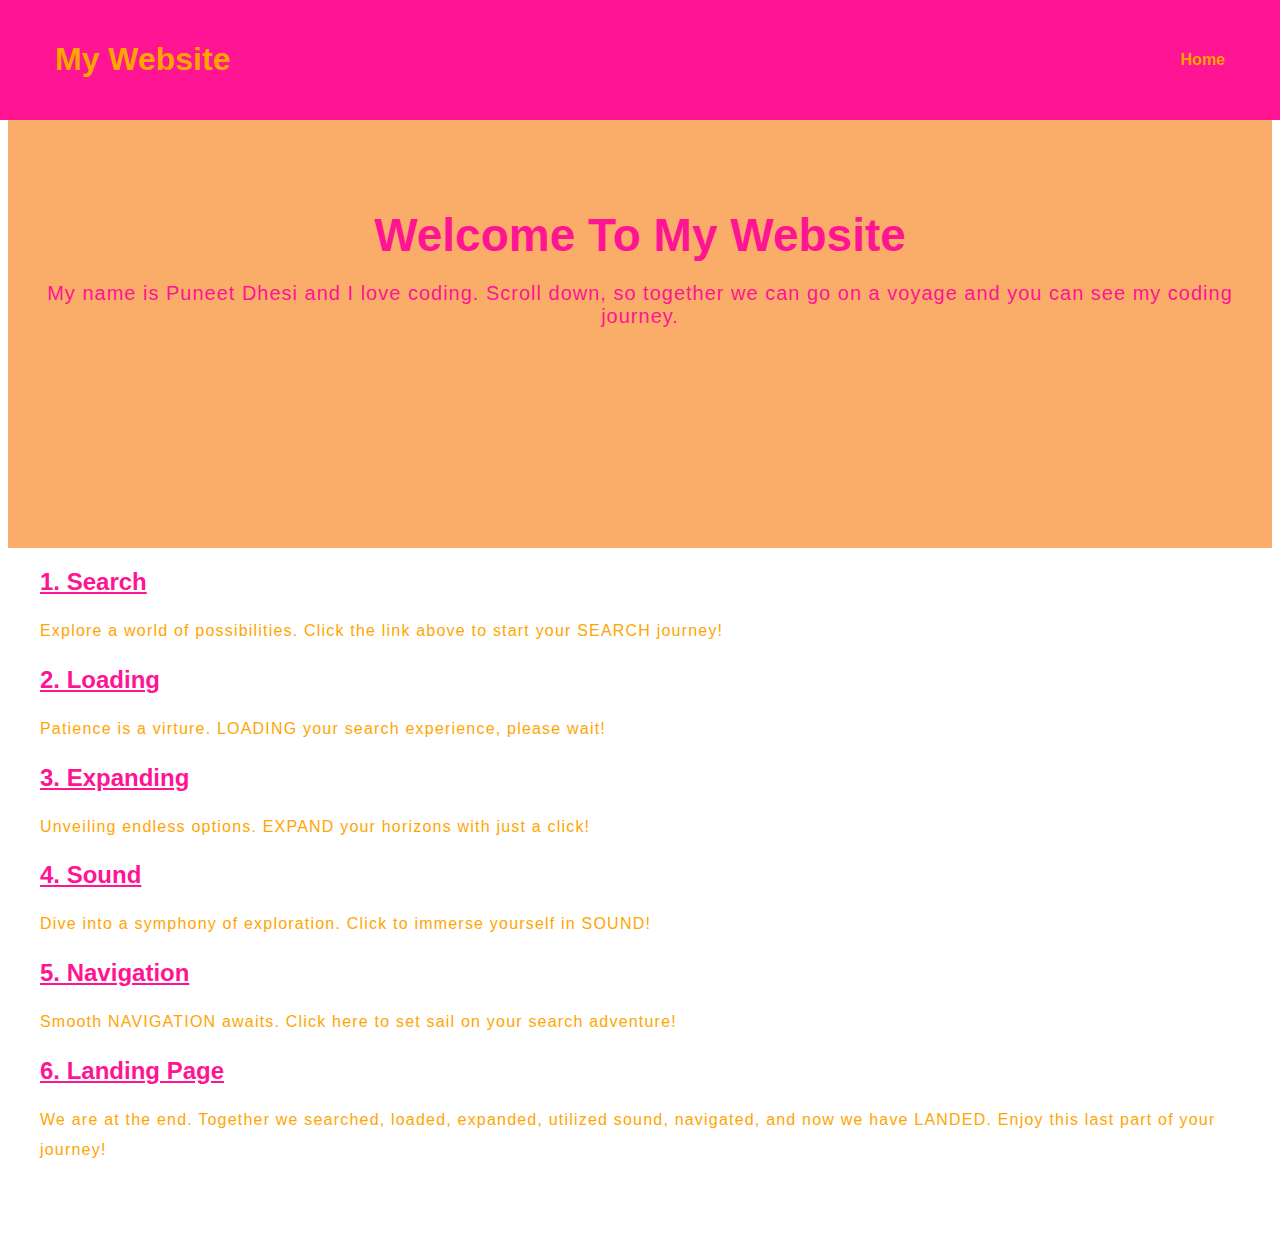
<file: index.html>
<!DOCTYPE html>
<html lang="en">
<head>
    <meta charset="UTF-8">
    <meta name="viewport" content="width=device-width, initial-scale=1.0">
    <title>Navigation</title>
    <link rel="stylesheet" href="css/index.css">
</head>
<body>
<nav class="nav">
    <div class="container">
        <h1 class="logo"><a href="index.html">My Website</a></h1>
        <ul>
            <li><a href="#" class="current">Home</a></li>
        </ul>
    </div>
</nav>

<div class="hero">
    <div class="container">
        <h1>Welcome To My Website</h1>
        <p>My name is Puneet Dhesi and I love coding.
            Scroll down, so together we can go on a voyage and you can see my coding journey. </p>
    </div>
</div>


<section class="container content">
    <h2><a href="search.html">1. Search</a></h2>
    <p>Explore a world of possibilities. Click the link above to start your SEARCH journey!</p>
    <h2><a href="loading.html">2. Loading</a></h3>
    <p>Patience is a virture. LOADING your search experience, please wait!</p>
    <h2><a href="expanding.html">3. Expanding</a></h4>
    <p>Unveiling endless options. EXPAND your horizons with just a click!</p>
    <h2><a href="sound.html">4. Sound</a></h5>
    <p>Dive into a symphony of exploration. Click to immerse yourself in SOUND!</p>
    <h2><a href="navigation.html">5. Navigation</a></h6>
    <p>Smooth NAVIGATION awaits. Click here to set sail on your search adventure!</p>
    <h2><a href="landingPage.html">6. Landing Page</a></h6>
    <p>We are at the end. Together we searched, loaded, expanded, utilized sound, navigated, and now we have LANDED. Enjoy this last part of your journey!</p>


</section>
</body>
<script src="js/index.js"></script>
</html>
</file>
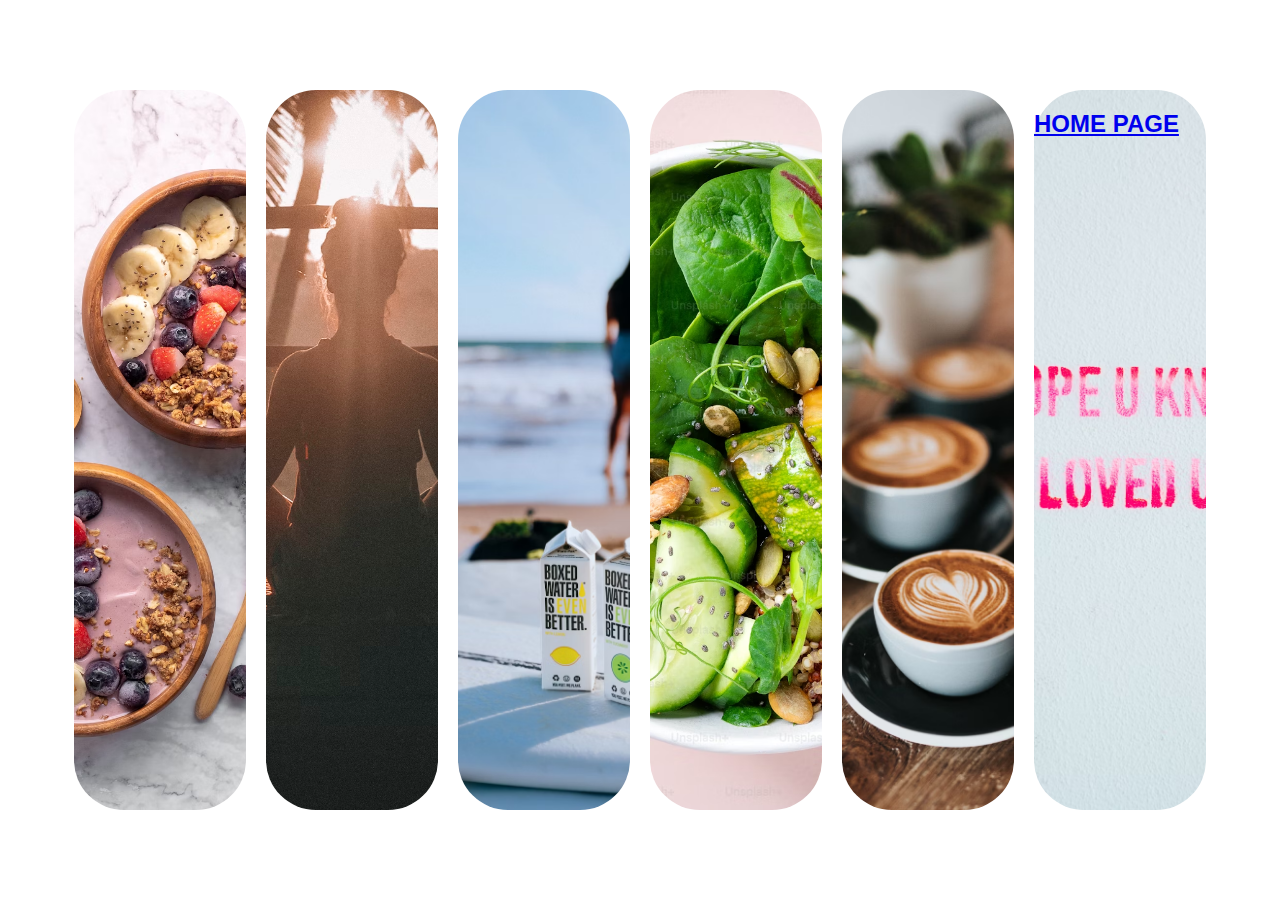
<file: expanding.html>
<!DOCTYPE HTML>
<html lang="en">
    <head>

        <title>Expanding</title>
        <link rel="stylesheet" href="css/expanding.css">
    </head>
    <body>
        <div class="container">
            <div class="panel" style="background-image: url('css/images/acai.avif')">
                <h3>Make healthy choices</h3>
            </div>
            <div class="panel" style="background-image: url('css/images/yoga.avif')">
                <h3>Make yourself a priority</h3>
            </div>
            <div class="panel" style="background-image: url('css/images/water.avif')">
                <h3>Hyrdation is key</h3>
            </div>
            <div class="panel" style="background-image: url('css/images/avacado.avif')">
                <h3>Eat your greens</h3>
            </div>
            <div class="panel" style="background-image: url('css/images/coffees.avif')">
                <h3>Start to every morning</h3>
            </div>
            <div class="panel" style="background-image: url('css/images/index.jpeg')">
            <h3><h2><a href="index.html">  HOME PAGE</a></h2></h3>
            </div>
        </div>
    </body>




    <script src="js/expanding.js"></script>
</html>
</file>
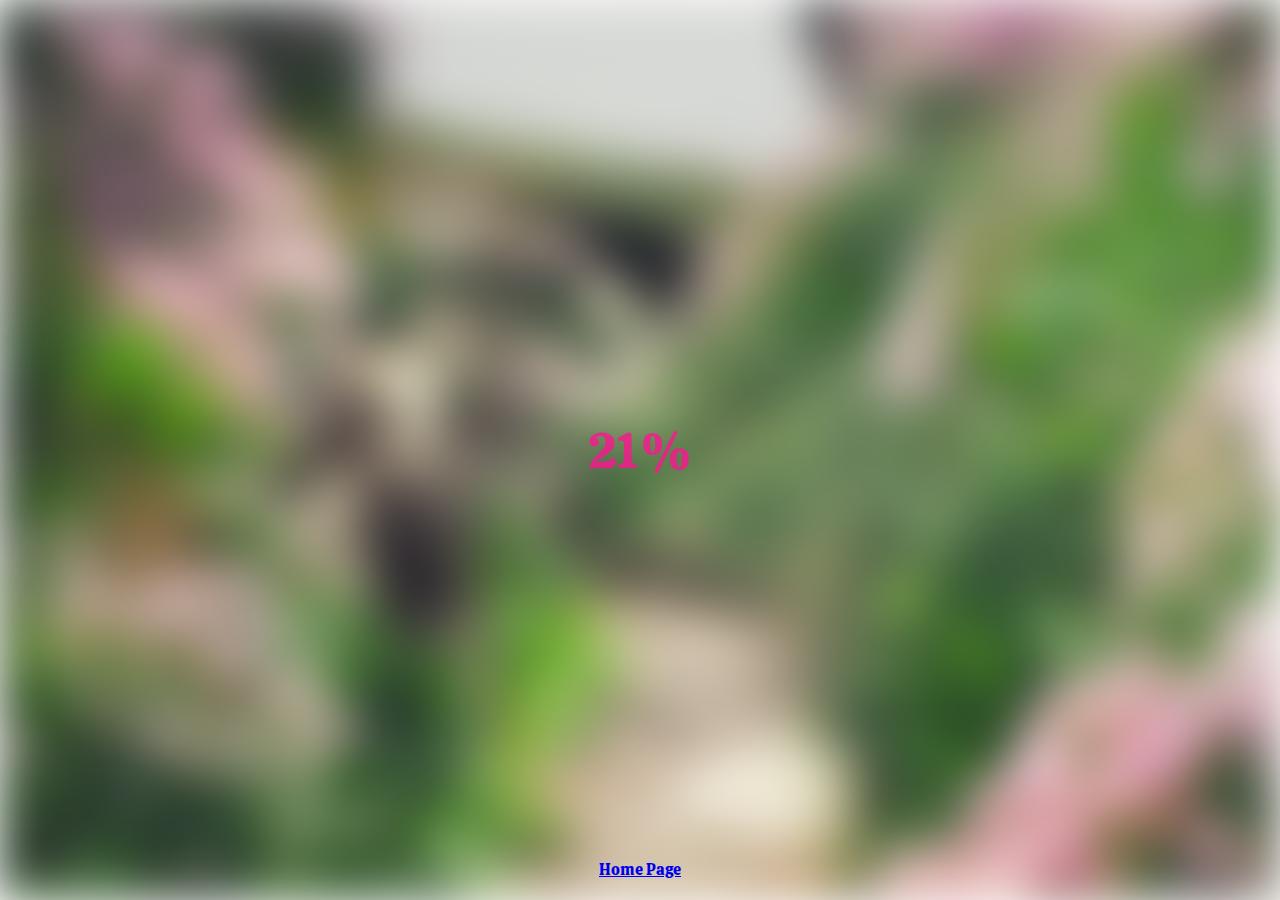
<file: loading.html>
<!DOCTYPE HTML>
<html lang="en">
    <head>
        <title>Loading</title>
        <link rel="stylesheet" href="css/loading.css">
    </head>

    <body>
        <div class="bg"></div>
        <div class="loading-text">0%</div>
        </body>

        <script src="js/loading.js"></script>

        <div class="HomePage">
            <a href="index.html">   Home Page</a>





</html>
</file>
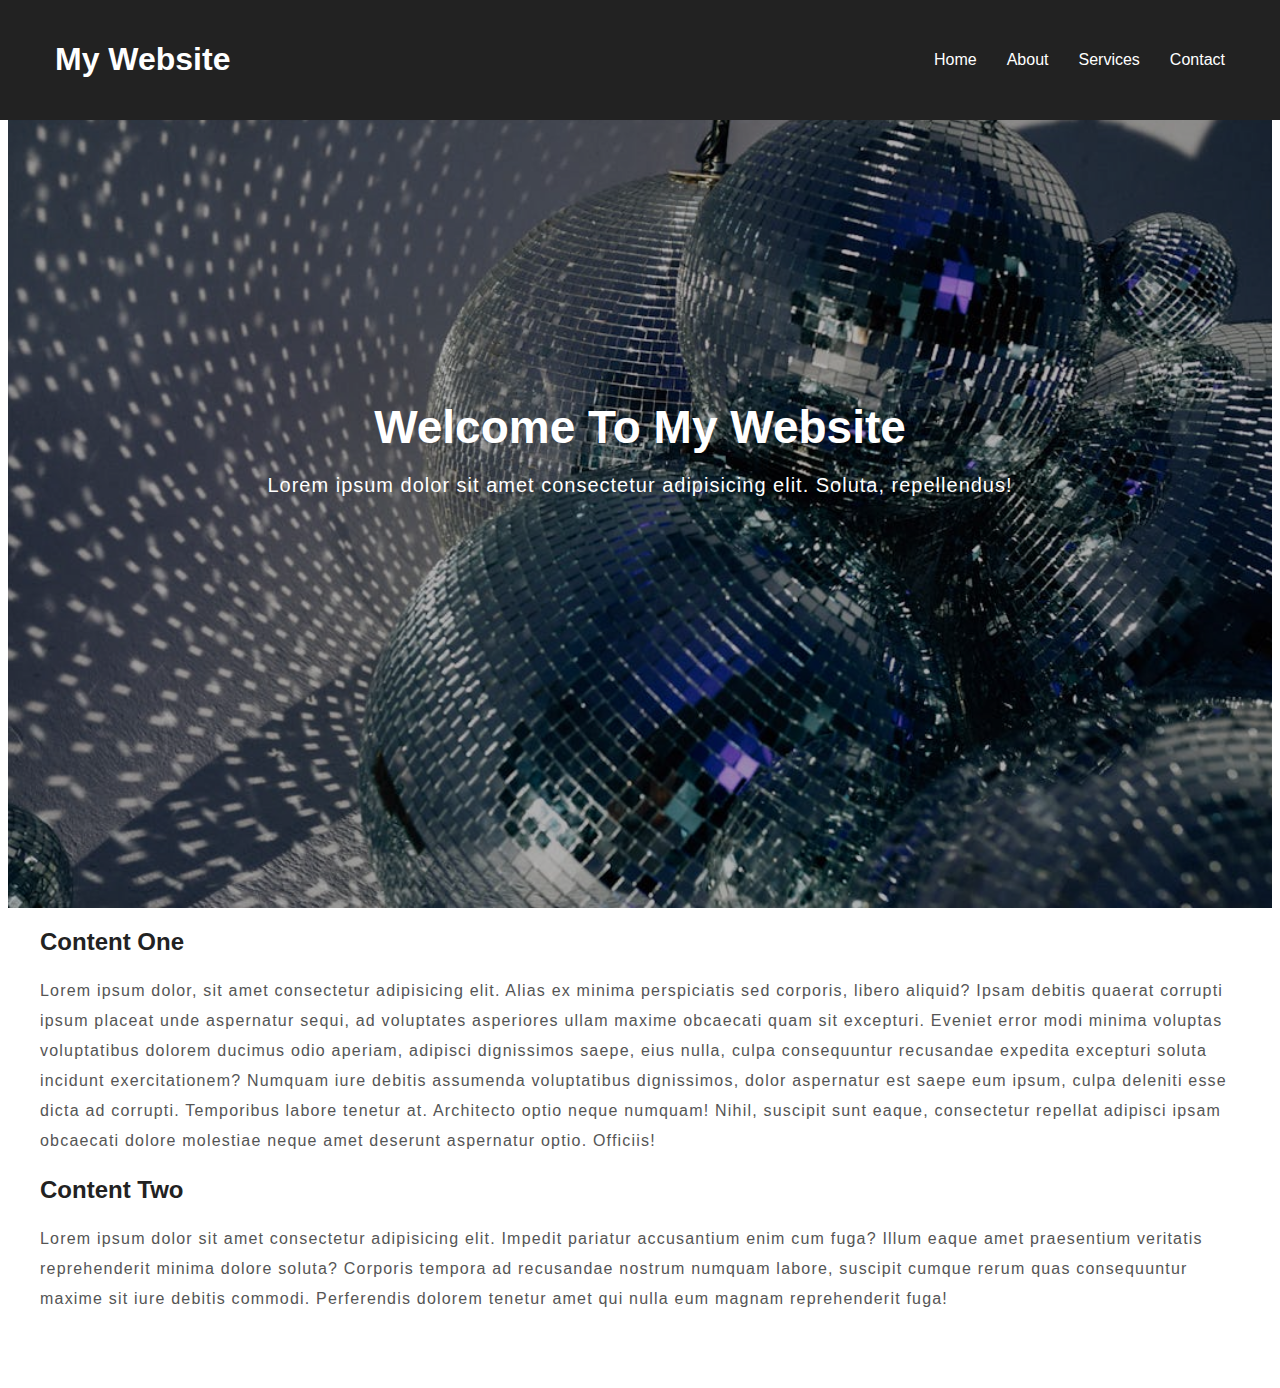
<file: navigation.html>
<!DOCTYPE html>
<html lang="en">
<head>
    <meta charset="UTF-8">
    <meta name="viewport" content="width=device-width, initial-scale=1.0">
    <title>Navigation</title>
    <link rel="stylesheet" href="css/navigation.css">
</head>
<body>
<nav class="nav">
    <div class="container">
        <h1 class="logo"><a href="navigation.html">My Website</a></h1>
        <ul>
            <li><a href="index.html">Home</a></li>
            
            <li><a href="#">About</a></li>
            <li><a href="#">Services</a></li>
            <li><a href="#">Contact</a></li>
        </ul>
    </div>
</nav>

<div class="hero">
    <div class="container">
        <h1>Welcome To My Website</h1>
        <p>Lorem ipsum dolor sit amet consectetur adipisicing elit. Soluta, repellendus!</p>
    </div>
</div>


<section class="container content">
    <h2>Content One</h2>
    <p>Lorem ipsum dolor, sit amet consectetur adipisicing elit. Alias ex minima perspiciatis sed corporis, libero aliquid? Ipsam debitis quaerat corrupti ipsum placeat unde aspernatur sequi, ad voluptates asperiores ullam maxime obcaecati quam sit excepturi. Eveniet error modi minima voluptas voluptatibus dolorem ducimus odio aperiam, adipisci dignissimos saepe, eius nulla, culpa consequuntur recusandae expedita excepturi soluta incidunt exercitationem? Numquam iure debitis assumenda voluptatibus dignissimos, dolor aspernatur est saepe eum ipsum, culpa deleniti esse dicta ad corrupti. Temporibus labore tenetur at. Architecto optio neque numquam! Nihil, suscipit sunt eaque, consectetur repellat adipisci ipsam obcaecati dolore molestiae neque amet deserunt aspernatur optio. Officiis!</p>
    <h3>Content Two</h3>
    <p>Lorem ipsum dolor sit amet consectetur adipisicing elit. Impedit pariatur accusantium enim cum fuga? Illum eaque amet praesentium veritatis reprehenderit minima dolore soluta? Corporis tempora ad recusandae nostrum numquam labore, suscipit cumque rerum quas consequuntur maxime sit iure debitis commodi. Perferendis dolorem tenetur amet qui nulla eum magnam reprehenderit fuga!</p>

</section>
</body>
<script src="js/navigation.js"></script>
</html>
</file>
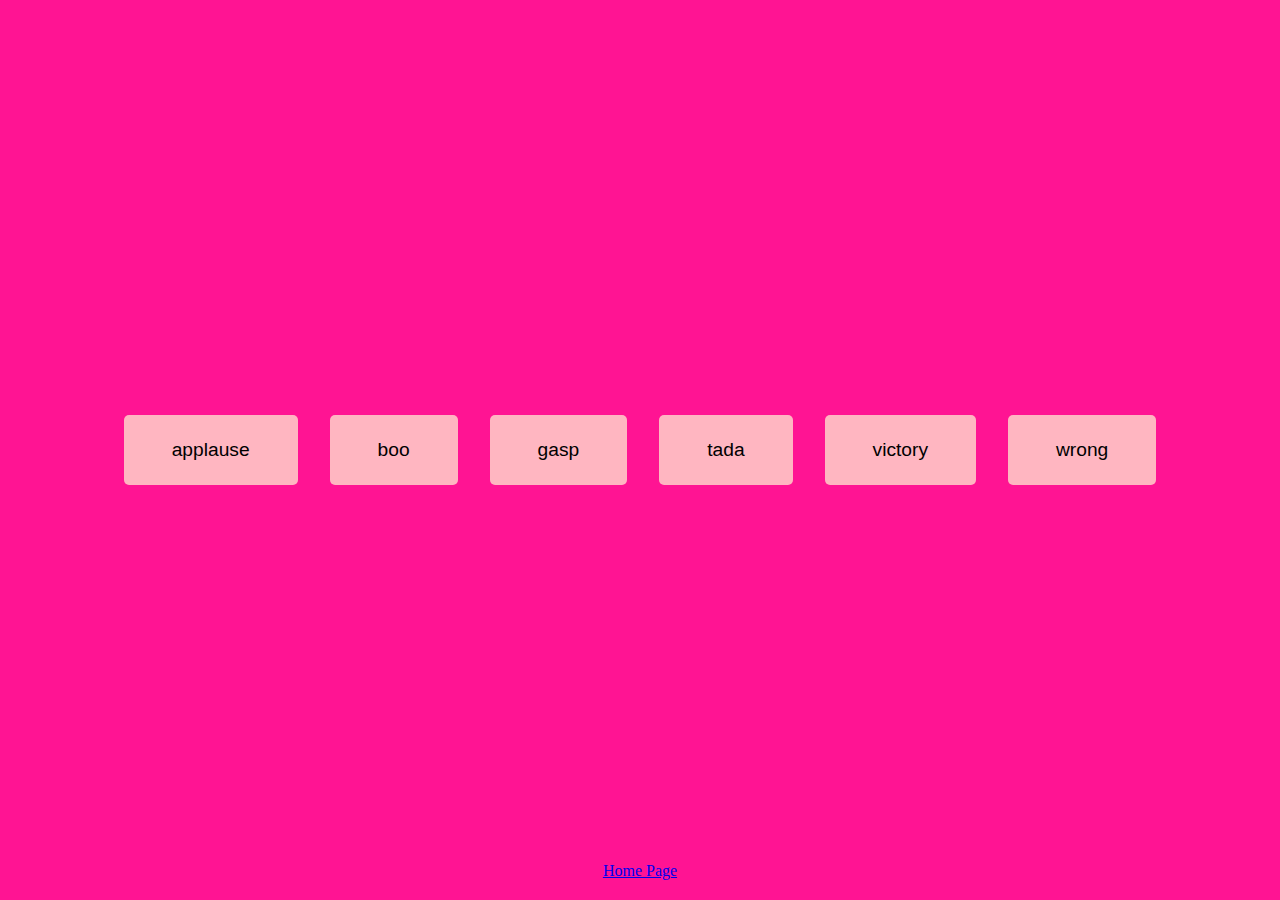
<file: sound.html>
<!DOCTYPE HTML>
<html lang="en">
    <head>
        <!--NAME YOUR TAB-->
        <title>Sound</title>
        <link rel="stylesheet" href="css/sound.css">
    </head>

    <body>
        <audio id="applause" src="sounds/applause.mp3"></audio>
        <audio id="boo" src="sounds/boo.mp3"></audio>
        <audio id="gasp" src="sounds/gasp.mp3"></audio>
        <audio id="tada" src="sounds/tada.mp3"></audio>
        <audio id="victory" src="sounds/victory.mp3"></audio>
        <audio id="wrong" src="sounds/wrong.mp3"></audio>

        <div id="buttons">

        </div>

        <div class="HomePage">
            <a href="index.html">   Home Page</a>
    </body>

    <script src="js/sound.js"></script>
</html>
</file>
<file: css/index.css>
@import url('https://fonts.googleapis.com/css2?family=Open+Sans:ital,wght@0,300..800;1,300..800&display=swap')

* {
    box-sizing: border-box;
    margin: 0;
    padding: 0;
}

body {
    color: #222;
    padding-bottom: 50px;
    font-family: "Open Sans", sans-serif;
}

.container {
    color: deeppink;
    max-width: 1200px;
    margin: 0 auto;
}

.hero {
    background-color: rgba(250, 173, 105);
    background-repeat: no-repeat;
    background-size: cover;
    background-position: bottom center;
    height: 60vh;
    color: white;
    display: flex;
    justify-content: center;
    align-items: center;
    text-align: center;
    position: relative;
    margin-bottom: 20px;
    z-index: -2;
}

.hero::before {
    content: '';
    position: absolute;
    top: 0;
    left: 0;
    width: 100%;
    height: 100%;
    z-index: -1;
}

.hero h1 {
    font-size: 46px;
    margin: 0 0 20px;
}

.hero p {
    font-size: 20px;
    letter-spacing: 1px;
}

.content h2 a {
    color: deeppink;
    font-size: 100%;
    margin: 20px 0;
}

.content p {
    color: orange;
    line-height: 30px;
    letter-spacing: 1.2px;
}


.nav {
    position: fixed;
    background-color: deeppink;
    top: 0;
    left: 0;
    right: 0;
    transition: all 0.3s ease-in-out;
}

.nav .container {
    display: flex;
    justify-content: space-between;
    align-items: center;
    padding: 20px 0;
    transition: all 0.3s ease-in-out;
}

.nav ul {
    display: flex;
    list-style-type: none;
    align-items: center;
    justify-content: center;
}

.nav a {
    color: orange;
    text-decoration: none;
    padding: 7px 15px;
    transition: all 0.3s ease-in-out;
}

.nav.active {
    background-color: white;
    box-shadow: 0 2px 10px rbga(0,0,0,0.3);
}

.nav.active a {
    color: black;
}

.nav.active .container {
    padding: 10px 0;
}

.nav a.current,
.nav a:hover {
    color: orange;
    font-weight: bold;
}
</file>
<file: css/expanding.css>
@import url('https://fonts.googleapis.com/css2?family=Ojuju:wght@200..800&display=swap');

*{
    box-sizing: border-box;
}

body {
    height: 100vh;
    display: flex;
    align-items: center;
    justify-content: center;
    margin: 0;
    font-family: "Oswald", sans-serif;


}

.container {
    width: 90vw;
    display: flex;
}

.panel {
    background-size: cover;
    background-position: center;
    background-repeat: no-repeat;
    height: 80vh;
    border-radius: 50px;
    color: deeppink;
    cursor: pointer;
    flex: 0.5;
    margin: 10px;
    position: relative;
    transition: flex 1s ease;
}

.panel.active  {
    flex: 5;
}

.panel h3 {
    font-size: 24px;
    position: absolute;
    bottom: 20px;
    left: 20px;
    margin: 0;
    opacity: 0;
}

.panel.active h3 {
    opacity: 1;
    transtition: opacity .5s ease-in 0.4s;
}


@media (max-width: 480px) {
    .panel:nth-of-type(4)`{
        display:none;
    }
    .panel:nth-of-type(5){
        display: none;
    }
    .container{
        width: 100vw;
    }
}
</file>
<file: css/loading.css>
@import url('https://fonts.googleapis.com/css2?family=Calistoga&display=swap');

body {
    font-family: "Calistoga", serif;
    height: 100vh;
    display: flex;
    align-items: center;
    justify-content: center;
    margin: 0;


}

.HomePage {
    position: absolute;
    bottom: 20px;
    font: 200%;
}

.loading-text {
    font-size: 50px;
    color: deeppink;
    opacity: 1;
}



.bg {
    height: 100vh;
    width: 100vw;
    position: absolute;
    z-index: -1;
    background-image: url("images/flowers.avif");
    background-position: center;
    background-size: cover;
    background-repeat: no-repeat;
    filter: blur(0px)
}
</file>
<file: css/navigation.css>
@import url('https://fonts.googleapis.com/css2?family=Open+Sans:ital,wght@0,300..800;1,300..800&display=swap')

* {
    box-sizing: border-box;
    margin: 0;
    padding: 0;
}

body {
    color: #222;
    padding-bottom: 50px;
    font-family: "Open Sans", sans-serif;
}

.container {
    max-width: 1200px;
    margin: 0 auto;
}

.hero {
    background-image: url(images/disco.jpeg);
    background-repeat: no-repeat;
    background-size: cover;
    background-position: bottom center;
    height: 100vh;
    color: white;
    display: flex;
    justify-content: center;
    align-items: center;
    text-align: center;
    position: relative;
    margin-bottom: 20px;
    z-index: -2;
}

.hero::before {
    content: '';
    position: absolute;
    top: 0;
    left: 0;
    width: 100%;
    height: 100%;
    background-color: rgba(0,0,0,0.3);
    z-index: -1;
}

.hero h1 {
    font-size: 46px;
    margin: 0 0 20px;
}

.hero p {
    font-size: 20px;
    letter-spacing: 1px;
}

.content h2, .content h3 {
    font-size: 150%;
    margin: 20px 0;
}

.content p {
    color: #555;
    line-height: 30px;
    letter-spacing: 1.2px;
}


.nav {
    position: fixed;
    background-color: #222;
    top: 0;
    left: 0;
    right: 0;
    transition: all 0.3s ease-in-out;
}

.nav .container {
    display: flex;
    justify-content: space-between;
    align-items: center;
    padding: 20px 0;
    transition: all 0.3s ease-in-out;
}

.nav ul {
    display: flex;
    list-style-type: none;
    align-items: center;
    justify-content: center;
}

.nav a {
    color: white;
    text-decoration: none;
    padding: 7px 15px;
    transition: all 0.3s ease-in-out;
}

.nav.active {
    background-color: deeppink;
    box-shadow: 0 2px 10px rbga(0,0,0,0.3);
}

.nav.active a {
    color: white;
}

.nav.active .container {
    padding: 10px 0;
}

.nav a.current,
.nav a:hover {
    color: deeppink;
    font-weight: bold;
}
</file>
<file: css/sound.css>
@import url('https://fonts.googleapis.com/css2?family=Ojuju:wght@200..800&display=swap');

body {
    background-color: deeppink;
    height: 100vh;
    display: flex;
    align-items: center;
    justify-content: center;
    margin: 0;
}
.HomePage {
    position: absolute;
    bottom: 20px;
    font: 200%;
}
.btn {
    background-color: lightpink;
    font-size: 1.2rem;
    padding: 1.5rem 3rem;
    margin: 1rem;
    border-radius: 5px;
    border: none;
    color: rgh(255, 255, 255);
    cursor: pointer;
    font-family: "Oswald", sans-serif;

}

.btn:hover {
    opacity: 0.9;

}
</file>
